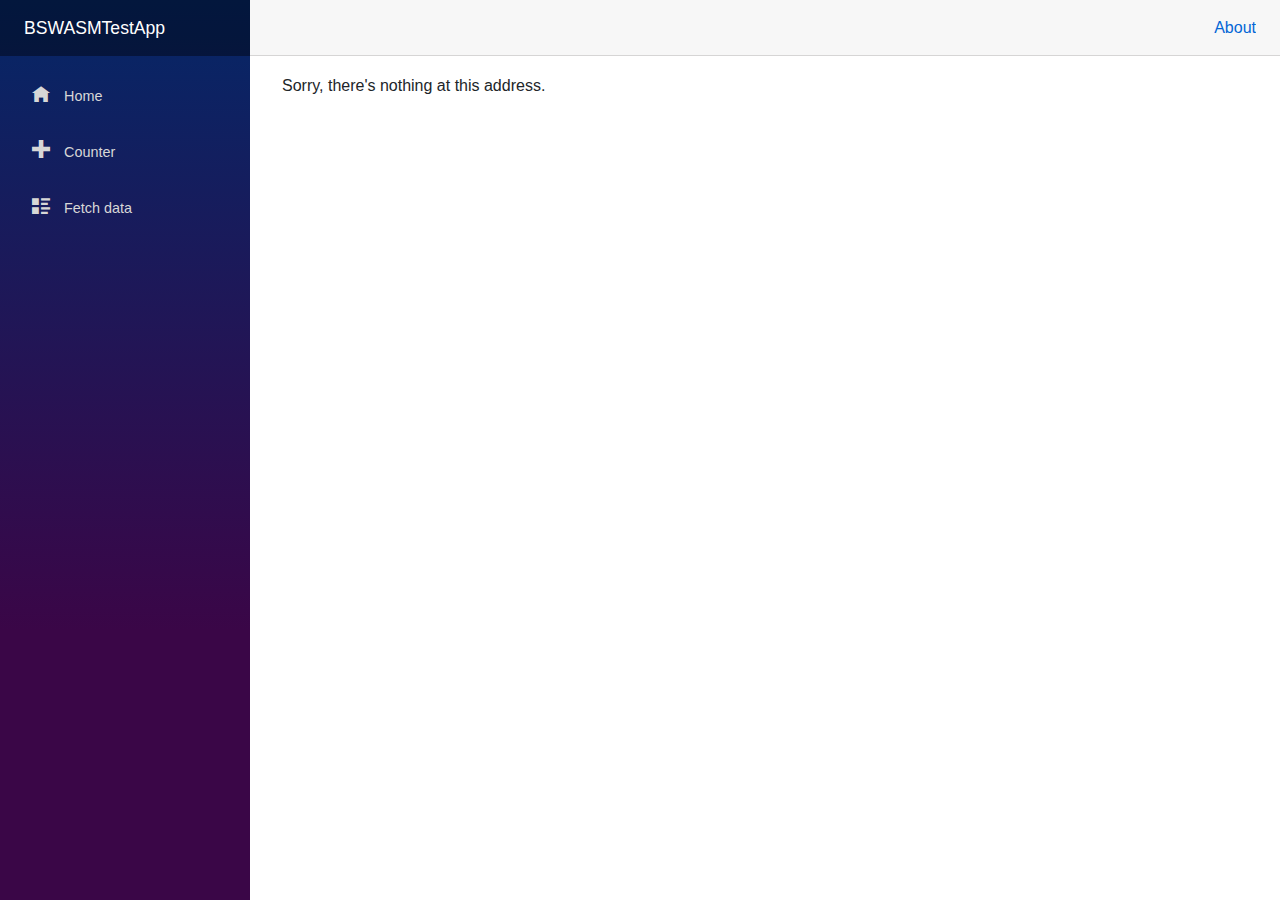
<file: index.html>
<!DOCTYPE html>
<script type="text/javascript">
    // Single Page Apps for GitHub Pages
    // MIT License
    // https://github.com/rafgraph/spa-github-pages
    // This script checks to see if a redirect is present in the query string,
    // converts it back into the correct url and adds it to the
    // browser's history using window.history.replaceState(...),
    // which won't cause the browser to attempt to load the new url.
    // When the single page app is loaded further down in this file,
    // the correct url will be waiting in the browser's history for
    // the single page app to route accordingly.
    (function (l) {
        if (l.search[1] === '/') {
            var decoded = l.search.slice(1).split('&').map(function (s) {
                return s.replace(/~and~/g, '&')
            }).join('?');
            window.history.replaceState(null, null,
                l.pathname.slice(0, -1) + decoded + l.hash
            );
        }
    }(window.location))
</script>
<html>

<head>
    <meta charset="utf-8" />
    <meta name="viewport" content="width=device-width, initial-scale=1.0, maximum-scale=1.0, user-scalable=no" />
    <title>BSWASMTestApp</title>
    <link href="css/bootstrap/bootstrap.min.css" rel="stylesheet" />
    <link href="css/app.css" rel="stylesheet" />
    <link href="BSWASMTestApp.styles.css" rel="stylesheet" />
</head>

<body>
    <div id="app">Loading...</div>

    <div id="blazor-error-ui">
        An unhandled error has occurred.
        <a href="" class="reload">Reload</a>
        <a class="dismiss">🗙</a>
    </div>
    <script src="_framework/blazor.webassembly.js"></script>
</body>

</html>
</file>
<file: BSWASMTestApp.styles.css>
/* /Shared/MainLayout.razor.rz.scp.css */
.page[b-x68ajq6q4l] {
    position: relative;
    display: flex;
    flex-direction: column;
}

.main[b-x68ajq6q4l] {
    flex: 1;
}

.sidebar[b-x68ajq6q4l] {
    background-image: linear-gradient(180deg, rgb(5, 39, 103) 0%, #3a0647 70%);
}

.top-row[b-x68ajq6q4l] {
    background-color: #f7f7f7;
    border-bottom: 1px solid #d6d5d5;
    justify-content: flex-end;
    height: 3.5rem;
    display: flex;
    align-items: center;
}

    .top-row[b-x68ajq6q4l]  a, .top-row .btn-link[b-x68ajq6q4l] {
        white-space: nowrap;
        margin-left: 1.5rem;
    }

    .top-row a:first-child[b-x68ajq6q4l] {
        overflow: hidden;
        text-overflow: ellipsis;
    }

@media (max-width: 640.98px) {
    .top-row:not(.auth)[b-x68ajq6q4l] {
        display: none;
    }

    .top-row.auth[b-x68ajq6q4l] {
        justify-content: space-between;
    }

    .top-row a[b-x68ajq6q4l], .top-row .btn-link[b-x68ajq6q4l] {
        margin-left: 0;
    }
}

@media (min-width: 641px) {
    .page[b-x68ajq6q4l] {
        flex-direction: row;
    }

    .sidebar[b-x68ajq6q4l] {
        width: 250px;
        height: 100vh;
        position: sticky;
        top: 0;
    }

    .top-row[b-x68ajq6q4l] {
        position: sticky;
        top: 0;
        z-index: 1;
    }

    .main > div[b-x68ajq6q4l] {
        padding-left: 2rem !important;
        padding-right: 1.5rem !important;
    }
}
/* /Shared/NavMenu.razor.rz.scp.css */
.navbar-toggler[b-pzq6fbb74o] {
    background-color: rgba(255, 255, 255, 0.1);
}

.top-row[b-pzq6fbb74o] {
    height: 3.5rem;
    background-color: rgba(0,0,0,0.4);
}

.navbar-brand[b-pzq6fbb74o] {
    font-size: 1.1rem;
}

.oi[b-pzq6fbb74o] {
    width: 2rem;
    font-size: 1.1rem;
    vertical-align: text-top;
    top: -2px;
}

.nav-item[b-pzq6fbb74o] {
    font-size: 0.9rem;
    padding-bottom: 0.5rem;
}

    .nav-item:first-of-type[b-pzq6fbb74o] {
        padding-top: 1rem;
    }

    .nav-item:last-of-type[b-pzq6fbb74o] {
        padding-bottom: 1rem;
    }

    .nav-item[b-pzq6fbb74o]  a {
        color: #d7d7d7;
        border-radius: 4px;
        height: 3rem;
        display: flex;
        align-items: center;
        line-height: 3rem;
    }

.nav-item[b-pzq6fbb74o]  a.active {
    background-color: rgba(255,255,255,0.25);
    color: white;
}

.nav-item[b-pzq6fbb74o]  a:hover {
    background-color: rgba(255,255,255,0.1);
    color: white;
}

@media (min-width: 641px) {
    .navbar-toggler[b-pzq6fbb74o] {
        display: none;
    }

    .collapse[b-pzq6fbb74o] {
        /* Never collapse the sidebar for wide screens */
        display: block;
    }
}
</file>
<file: css/app.css>
﻿@import url('open-iconic/font/css/open-iconic-bootstrap.min.css');

html, body {
    font-family: 'Helvetica Neue', Helvetica, Arial, sans-serif;
}

a, .btn-link {
    color: #0366d6;
}

.btn-primary {
    color: #fff;
    background-color: #1b6ec2;
    border-color: #1861ac;
}

.content {
    padding-top: 1.1rem;
}

.valid.modified:not([type=checkbox]) {
    outline: 1px solid #26b050;
}

.invalid {
    outline: 1px solid red;
}

.validation-message {
    color: red;
}

#blazor-error-ui {
    background: lightyellow;
    bottom: 0;
    box-shadow: 0 -1px 2px rgba(0, 0, 0, 0.2);
    display: none;
    left: 0;
    padding: 0.6rem 1.25rem 0.7rem 1.25rem;
    position: fixed;
    width: 100%;
    z-index: 1000;
}

    #blazor-error-ui .dismiss {
        cursor: pointer;
        position: absolute;
        right: 0.75rem;
        top: 0.5rem;
    }
</file>
